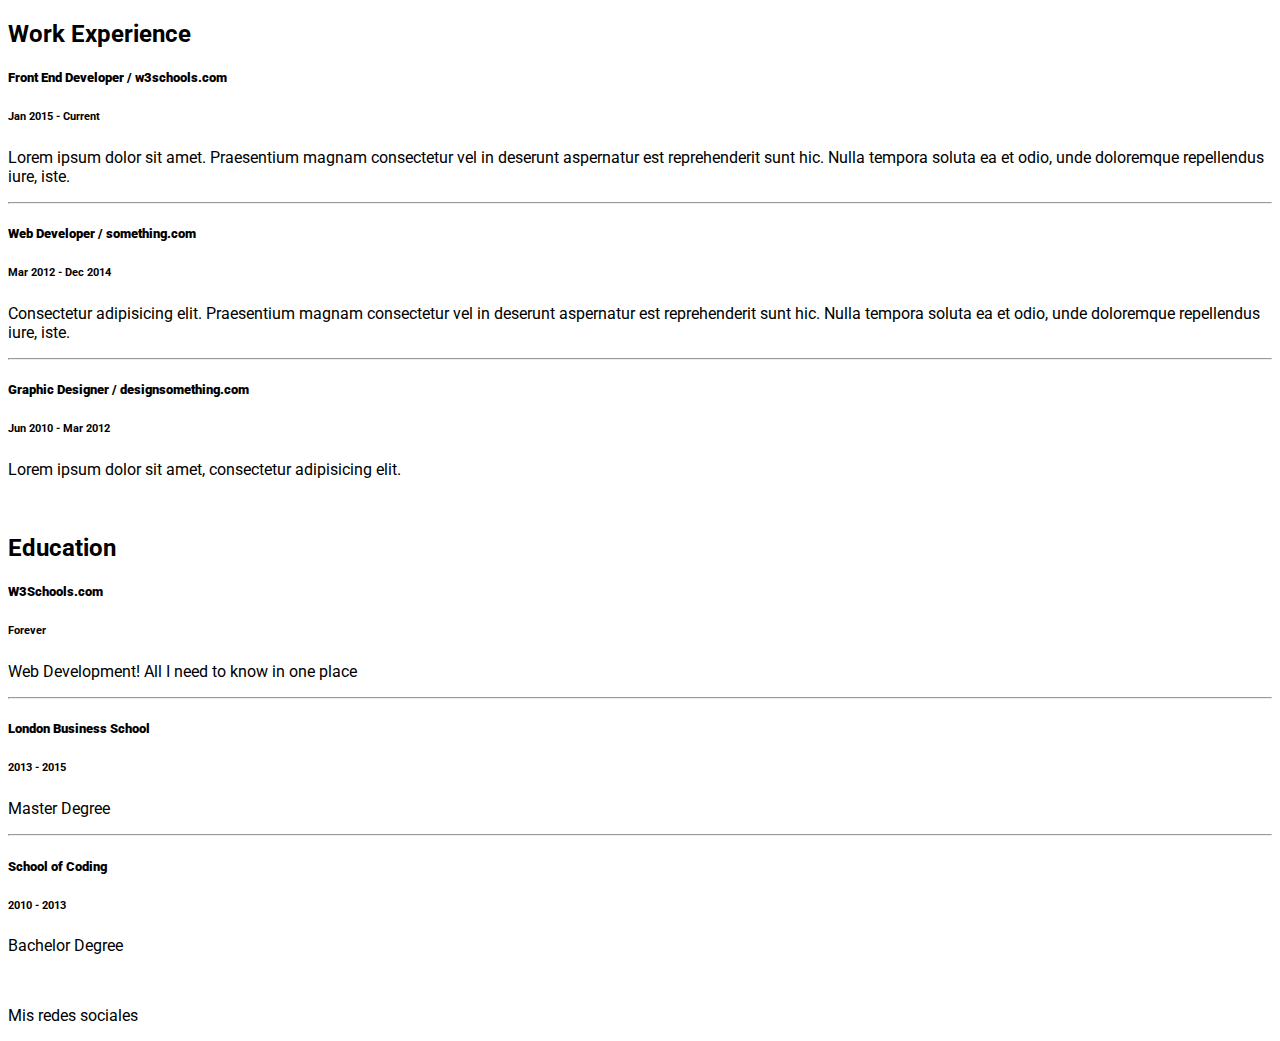
<file: CurriculumPlantlla.html>
<!DOCTYPE html>
<html>
<head>
<title>CurriculumEncabezado</title>
<meta charset="UTF-8">
<meta name="viewport" content="width=device-width, initial-scale=1">
<link rel="stylesheet" href="I:\DesarrolloFrondEndPracticas\Css\CurriculumPlantilla.css">
<link rel='stylesheet' href='https://fonts.googleapis.com/css?family=Roboto'>
<link rel="stylesheet" href="https://use.fontawesome.com/releases/v5.5.0/css/all.css" integrity="sha384-B4dIYHKNBt8Bc12p+WXckhzcICo0wtJAoU8YZTY5qE0Id1GSseTk6S+L3BlXeVIU" crossorigin="anonymous">  
<style>
html,body,h1,h2,h3,h4,h5,h6 {font-family: "Roboto", sans-serif}
</style>
</head>
<body class="w3-light-grey">
<header>

</header>
<main>
  <div class="w3-content w3-margin-top" style="max-width:1400px;">
    <div class="w3-row-padding">
      
      <div class="w3-twothird"><!-- Inicio Columna Derecha -->
    
      <div class="w3-container w3-card w3-white w3-margin-bottom">
        <h2 class="w3-text-grey w3-padding-16"><i class="fa fa-suitcase fa-fw w3-margin-right w3-xxlarge w3-text-teal"></i>Work Experience</h2>
        <div class="w3-container">
          <h5 class="w3-opacity"><b>Front End Developer / w3schools.com</b></h5>
          <h6 class="w3-text-teal"><i class="fa fa-calendar fa-fw w3-margin-right"></i>Jan 2015 - <span class="w3-tag w3-teal w3-round">Current</span></h6>
          <p>Lorem ipsum dolor sit amet. Praesentium magnam consectetur vel in deserunt aspernatur est reprehenderit sunt hic. Nulla tempora soluta ea et odio, unde doloremque repellendus iure, iste.</p>
          <hr>
        </div>
        <div class="w3-container">
          <h5 class="w3-opacity"><b>Web Developer / something.com</b></h5>
          <h6 class="w3-text-teal"><i class="fa fa-calendar fa-fw w3-margin-right"></i>Mar 2012 - Dec 2014</h6>
          <p>Consectetur adipisicing elit. Praesentium magnam consectetur vel in deserunt aspernatur est reprehenderit sunt hic. Nulla tempora soluta ea et odio, unde doloremque repellendus iure, iste.</p>
          <hr>
        </div>
        <div class="w3-container">
          <h5 class="w3-opacity"><b>Graphic Designer / designsomething.com</b></h5>
          <h6 class="w3-text-teal"><i class="fa fa-calendar fa-fw w3-margin-right"></i>Jun 2010 - Mar 2012</h6>
          <p>Lorem ipsum dolor sit amet, consectetur adipisicing elit. </p><br>
        </div>
      </div>

      <div class="w3-container w3-card w3-white">
        <h2 class="w3-text-grey w3-padding-16"><i class="fa fa-certificate fa-fw w3-margin-right w3-xxlarge w3-text-teal"></i>Education</h2>
        <div class="w3-container">
          <h5 class="w3-opacity"><b>W3Schools.com</b></h5>
          <h6 class="w3-text-teal"><i class="fa fa-calendar fa-fw w3-margin-right"></i>Forever</h6>
          <p>Web Development! All I need to know in one place</p>
          <hr>
        </div>
        <div class="w3-container">
          <h5 class="w3-opacity"><b>London Business School</b></h5>
          <h6 class="w3-text-teal"><i class="fa fa-calendar fa-fw w3-margin-right"></i>2013 - 2015</h6>
          <p>Master Degree</p>
          <hr>
        </div>
        <div class="w3-container">
          <h5 class="w3-opacity"><b>School of Coding</b></h5>
          <h6 class="w3-text-teal"><i class="fa fa-calendar fa-fw w3-margin-right"></i>2010 - 2013</h6>
          <p>Bachelor Degree</p><br>
        </div>
      </div>

    
      </div><!-- Fin Colunma Derecha -->
       <!-- End Grid -->
    </div>
  </div><!-- End Page Container -->
</main>


<footer class="w3-container w3-teal w3-center w3-margin-top">
  <p>Mis redes sociales</p>
  <i class="fa fa-facebook-official w3-hover-opacity"></i>
  <i class="fa fa-instagram w3-hover-opacity"></i>
  <i class="fa fa-snapchat w3-hover-opacity"></i>
  <i class="fa fa-pinterest-p w3-hover-opacity"></i>
  <i class="fa fa-twitter w3-hover-opacity"></i>
  <i class="fa fa-linkedin w3-hover-opacity"></i>
  
</footer>

</body>
</html>
</file>
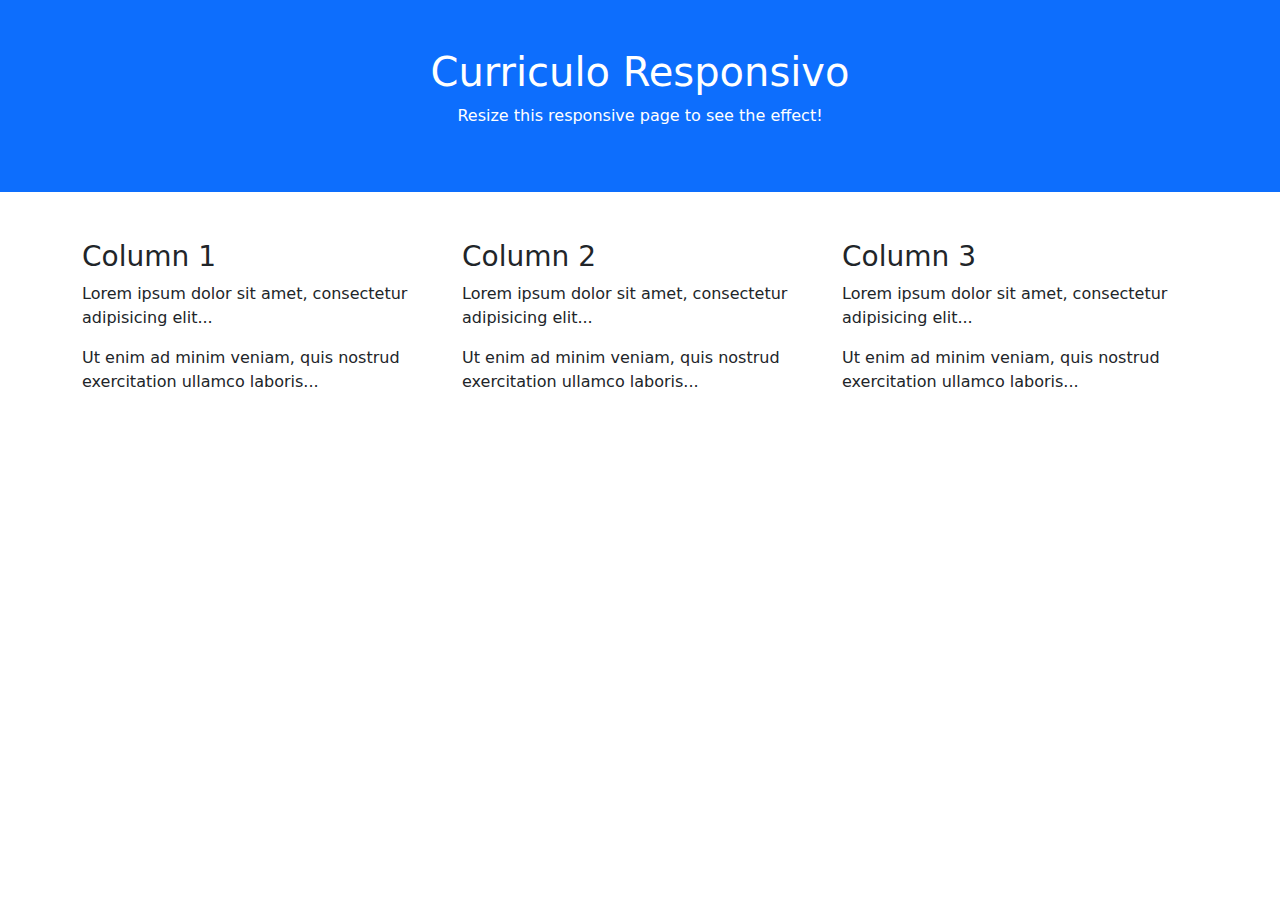
<file: Cvejempl.html>
<!DOCTYPE html>
<html lang="en">
<head>
  <title>Bootstrap 5 Example</title>
  <meta charset="utf-8">
  <meta name="viewport" content="width=device-width, initial-scale=1">
  <link href="https://cdn.jsdelivr.net/npm/bootstrap@5.2.3/dist/css/bootstrap.min.css" rel="stylesheet">
  <script src="https://cdn.jsdelivr.net/npm/bootstrap@5.2.3/dist/js/bootstrap.bundle.min.js"></script>
</head>
<body>

<div class="container-fluid p-5 bg-primary text-white text-center">
  <h1>Curriculo Responsivo</h1>
  <p>Resize this responsive page to see the effect!</p> 
</div>
  
<div class="container mt-5">
  <div class="row">
    <div class="col-sm-4">
      <h3>Column 1</h3>
      <p>Lorem ipsum dolor sit amet, consectetur adipisicing elit...</p>
      <p>Ut enim ad minim veniam, quis nostrud exercitation ullamco laboris...</p>
    </div>
    <div class="col-sm-4">
      <h3>Column 2</h3>
      <p>Lorem ipsum dolor sit amet, consectetur adipisicing elit...</p>
      <p>Ut enim ad minim veniam, quis nostrud exercitation ullamco laboris...</p>
    </div>
    <div class="col-sm-4">
      <h3>Column 3</h3>        
      <p>Lorem ipsum dolor sit amet, consectetur adipisicing elit...</p>
      <p>Ut enim ad minim veniam, quis nostrud exercitation ullamco laboris...</p>
    </div>
  </div>
</div>

</body>
</html>
</file>
